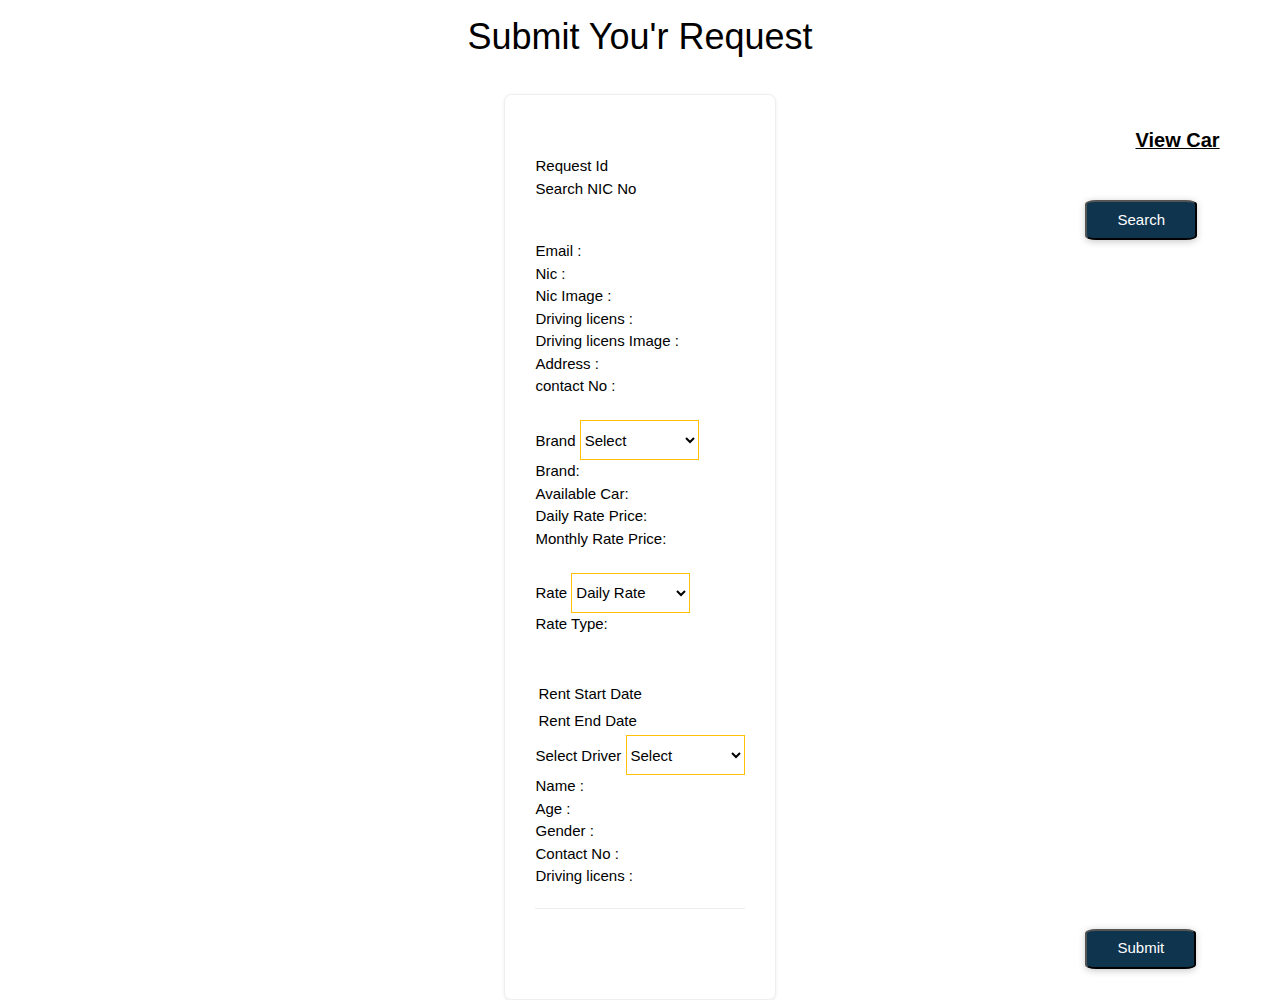
<file: FrontEnd/src/booking.html>
<!DOCTYPE html>
<html lang="en">
<head>
    <meta charset="UTF-8">
    <title>Easy Car Rental | Booking</title>
    <link href="https://cdn.jsdelivr.net/npm/bootstrap@5.0.0-beta1/dist/css/bootstrap.min.css"
          rel="stylesheet" integrity="sha384-giJF6kkoqNQ00vy+HMDP7azOuL0xtbfIcaT9wjKHr8RbDVddVHyTfAAsrekwKmP1"
          crossorigin="anonymous">
    <link rel="stylesheet" href="https://www.w3schools.com/w3css/4/w3.css">
    <link rel="stylesheet" type="text/css" href="assets/css/BookingStyle.css">
    <link rel="preconnect" href="https://fonts.gstatic.com">
    <link href="https://fonts.googleapis.com/css2?family=Merriweather+Sans:wght@600&family=Ubuntu&display=swap"
          rel="stylesheet">

</head>
<body>
<div class="col-md-6 card-form__inner cd">
    <h1>Submit You'r Request</h1>

    <div >
        <form>
            <div>
                <a href="index.html">
                    <span class="btn-v">View Car</span>
                </a>
            </div>
            <label>Request Id</label>
            <output class="cu-out" id="requestId" name="requestNumber"></output>
            <br>
            <label for="searchNic">Search NIC No</label>
            <input class="form-control" id="searchNic"
                   placeholder="SearchNic" name="nic" type="text">
            <span class="control-error"></span>
            <div class="form-floating mb-6">
                <button id="btnSearchNic" type="button">Search</button>

            </div>
            <div  class="label">Email : <output class="cu-out" id="email" name="email"></output></div>
<!--            <div  class="label">Password : <output class="cu-out" id="password" name="password"></output></div>-->
            <div  class="label">Nic : <output class="cu-out" id="nicNo" name="nic"></output></div>
            <div  class="label">Nic Image : <output class="cu-out" id="nicImage" name="nicImage"></output></div>
            <div  class="label">Driving licens : <output class="cu-out" id="dlicense" name="dlicense"></output></div>
            <div  class="label">Driving licens Image : <output class="cu-out" id="dlicenseImage" name="dlicenseImage"></output></div>
            <div  class="label">Address : <output class="cu-out" id="address" name="address"></output></div>
            <div  class="label">contact No : <output class="cu-out" id="contactNo" name="contactNo"></output></div>
            <br>

            <label>
                Brand
                <select class="Menu form-floating mb-3" id="selectBrand" name="brand" type="text" required></select>
            </label>
            <div  class="label">Brand:<output class="cu-out" id="carBrand" name="brand"></output></div>
            <div  class="label">Available Car: <output class="cu-out" id="availableCar" name="carQuantity"></output></div>
            <div  class="label">Daily Rate Price: <output class="cu-out" id="dRate" name="dailyRate"></output></div>
            <div  class="label">Monthly Rate Price: <output class="cu-out" id="mRate" name="monthlyRate"></output></div>
            <br>
            <label>
                Rate
                <select class="Menu form-floating mb-3" id="selectRate"  type="text">
                    <option >Daily Rate</option>
                    <option >Monthly Rate</option>
                </select>
            </label>
            <div  class="label">Rate Type: <output id="rateType" name="rate"></output></div>
            <br>
<!--            <div  class="label">Rate Price: <span  ></span></div>-->
            <br>
            <table id="rent_receipt_form_tbl">
                <tr><td>Rent Start Date</td><td><input  name="rentInDate" type="date" id="from_date"/></td></tr>
                <tr><td>Rent End Date</td><td><input name="rentOutDate" type="date" id="to_date"/></td></tr>
            </table>


            <label>Select Driver</label>
            <select name="d_name" id="selectDriver" class="Menu form-floating mb-3"></select>
            <div  class="label">Name : <output class="cu-out" id="driver_name" name="driverName"></output></div>
            <div  class="label">Age : <output class="cu-out" id="driver_age" name="driverAge"></output></div>
            <div  class="label">Gender : <output class="cu-out" id="driver_gender" name="driverGender"></output></div>
            <div  class="label">Contact No : <output class="cu-out" id="driver_contact" name="driverContactNo"></output></div>
            <div  class="label">Driving licens : <output class="cu-out" id="driver_licens" name="driverLicense"></output></div>

            <hr>
            <button type="button" id="btnSubmitReq">Submit</button>

        </form>
    </div>
</div>


<script src="assets/js/jquery-3.6.0.min.js"></script>
<script src="assets/bootsrap/js/bootstrap.min.js"></script>

<script>
    $(function () {

        $("#selectRate").change(function () {
            var displayText = $("#selectRate option:selected").val();
            $("#rateType").val(displayText);
            console.log(displayText);
        });
    })

    //------------------------------------------------------------------------

    $("#btnSubmitReq").click(function () {
        alert("Done")
        let req_number = $("#requestId").val();
        let req_nic = $("#nicNo").val();
        let req_brand = $("#carBrand").val();
        let req_rate = $("#rateType").val();
        let req_rentInDate = $("#from_date").val();
        let req_rentOutDate = $("#to_date").val();
        let req_driverName = $("#driver_name").val();

        $.ajax({
            method: "POST",
            url: "http://localhost:8080/BackEnd_war/api/v1/booking",
            contentType: 'application/json',
            async: true,

            data: JSON.stringify({
                requestNumber: req_number,
                nicNumber: req_nic,
                brand: req_brand,
                rate: req_rate,
                rentStartDate: req_rentInDate,
                rentEndDate: req_rentOutDate,
                drName: req_driverName,
                registration:"",
                car:"",
                driver:"",

            }),
            success: function (data) {
                alert("work")
                console.log(data);

            }
        });

    });

    //-------------------------------------------------------
    $("#btnGetAllReq").click(function () {
        loadAllBookings();
    });
    function loadAllBookings() {
        $("#tblRentReq").empty();
        $.ajax({
            url: "http://localhost:8080/BackEnd_war/api/v1/booking",
            method: "GET",
            async: true,
            dataType: "json",
            success: function (data, textState, xhr) {

                for (let i of data.data) {
                    var row = `<tr><td>${i.requestNumber}</td><td>${i.nicNumber}</td><td>${i.brand}</td><td>${i.rate}</td><td>${i.rentStartDate}</td><td>${i.rentEndDate}</td><td>${i.drName}</td></tr>`;

                    $("#tblRentReq").append(row);
                }
            }
        });
    }

    //---------------------------search customer nic--------------------------------------

    $("#btnSearchNic").click(function () {
        let nic= $("#searchNic").val();
        if (!nic.trim().length<=0) {
            $.ajax({
                url: "http://localhost:8080/BackEnd_war/api/v1/registration/" + nic,
                method: "GET",
                async: true,
                success: function (data, textState, xhr) {
                    let c = data.data;
                    $("#email").val(c.email);
                    // $("#password").val(c.password);
                    $("#nicNo").val(c.nic);
                    $("#nicImage").val(c.nicImage);
                    $("#dlicense").val(c.dlicense);
                    $("#dlicenseImage").val(c.dlicenseImage);
                    $("#address").val(c.address);
                    $("#contactNo").val(c.contactNo);
                },
                error: function (xhr) {
                    alert(xhr.responseJSON.data);
                }
            });
        }
    });

    //----------------------get car brand-------------------------
    loadAllCarBrands();

    $("#selectBrand").click(function () {

    });


    function loadAllCarBrands() {
        $("#selectBrand").empty();
        $('#selectBrand').append("<option>Select</option>");
        $.ajax({
            url: "http://localhost:8080/BackEnd_war/api/v1/car",
            method: "GET",
            async: true,
            dataType: "json",
            success: function (data, textState, xhr) {
                for (var i in data.data) {
                    let br = data.data[i].brand;
                    var selectBrand = "<option>" + br + "</option>";
                    $('#selectBrand').append(selectBrand);

                }
            }
        });
    }
    $(function () {
        $("#selectBrand").change(function(){
            let carBrand =  searchBrand($(this).val());
            if (carBrand != null) {

            } else {
                clearAllCarDetails();
            }
        });
    })
    function searchBrand(brand) {
        $.ajax({
            url: "http://localhost:8080/BackEnd_war/api/v1/car/brand/"+brand,
            method: "GET",
            async: true,
            dataType: "json",
            success: function (data, textState, xhr) {
                let carBrand= data.data;
                $("#carBrand").val(carBrand.brand);
                $("#availableCar").val(carBrand.carQuantity);
                $("#dRate").val(carBrand.dailyRate);
                $("#mRate").val(carBrand.monthlyRate);
            }
        });

    }

    // clear all output field
    function clearAllCarDetails() {
        $("#carBrand").val("");
        $("#availableCar").val("");
        $("#dRate").val("");
        $("#mRate").val("");


    }


    //----------------------get driver name-------------------------
    loadAllDriversNames();

    $("#selectDriver").click(function () {

    });


    function loadAllDriversNames() {
        $("#selectDriver").empty();
        $('#selectDriver').append("<option>Select</option>");
        $.ajax({
            url: "http://localhost:8080/BackEnd_war/api/v1/driver",
            method: "GET",
            async: true,
            dataType: "json",
            success: function (data, textState, xhr) {
                for (var i in data.data) {
                    let nm = data.data[i].driverName;
                    var selectName = "<option>" + nm + "</option>";
                    $('#selectDriver').append(selectName);

                }
            }
        });
    }
    $(function () {
        $("#selectDriver").change(function(){
            let drivername =  searchDriverName($(this).val());
            if (drivername != null) {

            } else {
                clearAllDriverDetails();
            }
        });
    })
    function searchDriverName(name) {
        $.ajax({
            url: "http://localhost:8080/BackEnd_war/api/v1/driver/name/"+name,
            method: "GET",
            async: true,
            dataType: "json",
            success: function (data, textState, xhr) {
               let drivername= data.data;
                $("#driver_name").val(drivername.driverName);
                $("#driver_age").val(drivername.driverAge);
                $("#driver_gender").val(drivername.driverGender);
                $("#driver_contact").val(drivername.driverContactNo);
                $("#driver_licens").val(drivername.driverLicense);
            }
        });

    }

    // clear all output field
    function clearAllDriverDetails() {
        $("#driver_name").val("");
        $("#driver_age").val("");
        $("#driver_gender").val("");
        $("#driver_contact").val("");
        $("#driver_licens").val("");

    }

</script>
</body>
</html>
</file>
<file: FrontEnd/src/assets/css/BookingStyle.css>
body {
    font-family: sans-serif;
}

form {
    max-width: 100%;
    margin: 1em auto;
    padding: 2em;
    border-radius: .5em;
    border: 1px solid #eeeeee;
    box-shadow: 0 0.125em 0.25em #eee;
}

input {
    display: block;
    width: 100%;
    margin: .5em 0 2em;
    line-height: 2;
}
.switch {
    position: relative;
    display: inline-block;
    width: 60px;
    height: 34px;
}

.switch input {
    opacity: 0;
    width: 0;
    height: 0;
}

.slider {
    position: absolute;
    cursor: pointer;
    top: 0;
    left: 0;
    right: 0;
    bottom: 0;
    background-color: #ccc;
    -webkit-transition: .4s;
    transition: .4s;
}

.slider:before {
    position: absolute;
    content: "";
    height: 26px;
    width: 26px;
    left: 4px;
    bottom: 4px;
    background-color: white;
    -webkit-transition: .4s;
    transition: .4s;
}

input:checked + .slider {
    background-color: #2196F3;
}

input:focus + .slider {
    box-shadow: 0 0 1px #2196F3;
}
#level, #amt {
    height:18px;
    text-transform:capitalize;
}
.inputRate{
    padding: 0;
    left: -65%;
    /* bottom: 34%; */
    /* width: 203%; */
    margin: -2.5em 0 -1em;
    /* line-height: 2; */
    position: relative;
}

input:checked + .slider:before {
    -webkit-transform: translateX(26px);
    -ms-transform: translateX(26px);
    transform: translateX(26px);
}

/* Rounded sliders */
.slider.round {
    border-radius: 34px;
}

.slider.round:before {
    border-radius: 50%;
}


button {
    background: #0e344e;
    box-shadow: 0 .125em .5em #ccc;
    color: white;
    border-radius: 10%;
    font-size: 1em;
    padding: .25em 2em;
    position: relative;
    left: 550px;
    height: 40px;
}
.cd{
    left: 0;
    right: 0;
    bottom: 0;
    top: 2px;
    margin: auto;
    place-items: center;
    height: 628px;
}
.Menu{
    background-color: #ffffff;
    border-color: #ffc107;
    height: 40px;
    width: 119px;
}
.btn-v{
    color: black;
    border-radius: 10%;
    position: relative;
    width: 200px;
    height: 40px;
    top: 20%;
    text-decoration: none;
    left: 600px;
    font-size: 20px;
    font-weight: bold;
}
form {
    max-width: 70em;
    margin: 2em auto;
    padding: 2em;
    border-radius: .5em;
    border: 1px solid #eeeeee;
    box-shadow: 0 0.125em 0.25em #eee;
}
.file-input-wrapper {
    display: inline-block;
    overflow-y: hidden;
}

.file-input-button {
    color: white;
    border: 1px solid #222;
    background: #222;
    box-sizing: border-box;
    font-family: sans-serif;
    width: 140px;
    height: 40px;
    display: inline;
    display: inline-block;
    font-size: 15px;
    font-weight: 400;
    margin-top: 20px;
    padding-top: 9px;
    text-align: center;
    transition: color 500ms, background-color 500ms;
    -moz-transition: color 500ms, background-color 500ms;
    -webkit-transition: color 500ms, background-color 500ms;
    -o-transition: color 500ms, background-color 500ms;
    -ie-transition: color 500ms, background-color 500ms;
}

hover {
     color: #000000;
     background: rgba(68, 68, 68, 0.2);
     text-decoration: none;
}
input {
    display: none;
}
</file>
